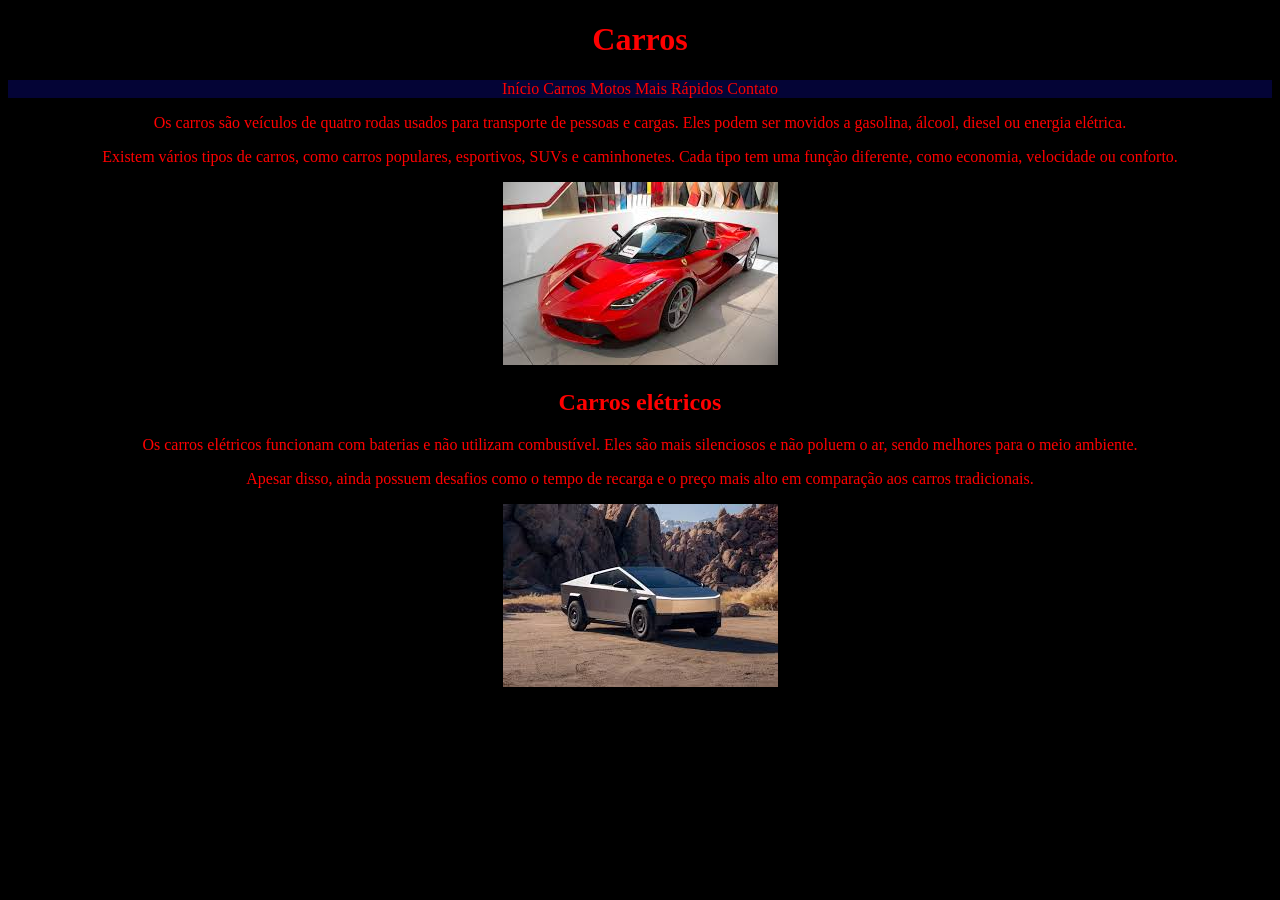
<file: carros.html>
<!DOCTYPE html>
<html lang="pt-BR">
<head>
<meta charset="UTF-8">
<title>Carros</title>
<link rel="stylesheet" href="carros.css">
</head>
<body>
<header>
      <h1>Carros</h1>
      </header>


    <nav>

        <a href="index.html">Início</a>
        <a href="carros.html">Carros</a>
        <a href="motos.html">Motos</a>
        <a href="rpd.html">Mais Rápidos</a>
        <a href="contato.html">Contato</a>
  </nav>
<main>
  <div class="container">
    <p>Os carros são veículos de quatro rodas usados para transporte de pessoas e cargas. Eles podem ser movidos a gasolina, álcool, diesel ou energia elétrica.</p>

    <p>Existem vários tipos de carros, como carros populares, esportivos, SUVs e caminhonetes. Cada tipo tem uma função diferente, como economia, velocidade ou conforto.</p>
    <img src="[data-uri]" alt="300">

    <h2>Carros elétricos</h2>

    <p>Os carros elétricos funcionam com baterias e não utilizam combustível. Eles são mais silenciosos e não poluem o ar, sendo melhores para o meio ambiente.</p>

    <p>Apesar disso, ainda possuem desafios como o tempo de recarga e o preço mais alto em comparação aos carros tradicionais.</p>
    <img src="[data-uri]" alt="300">

  </div>
</main>
</body>
</html>
</file>
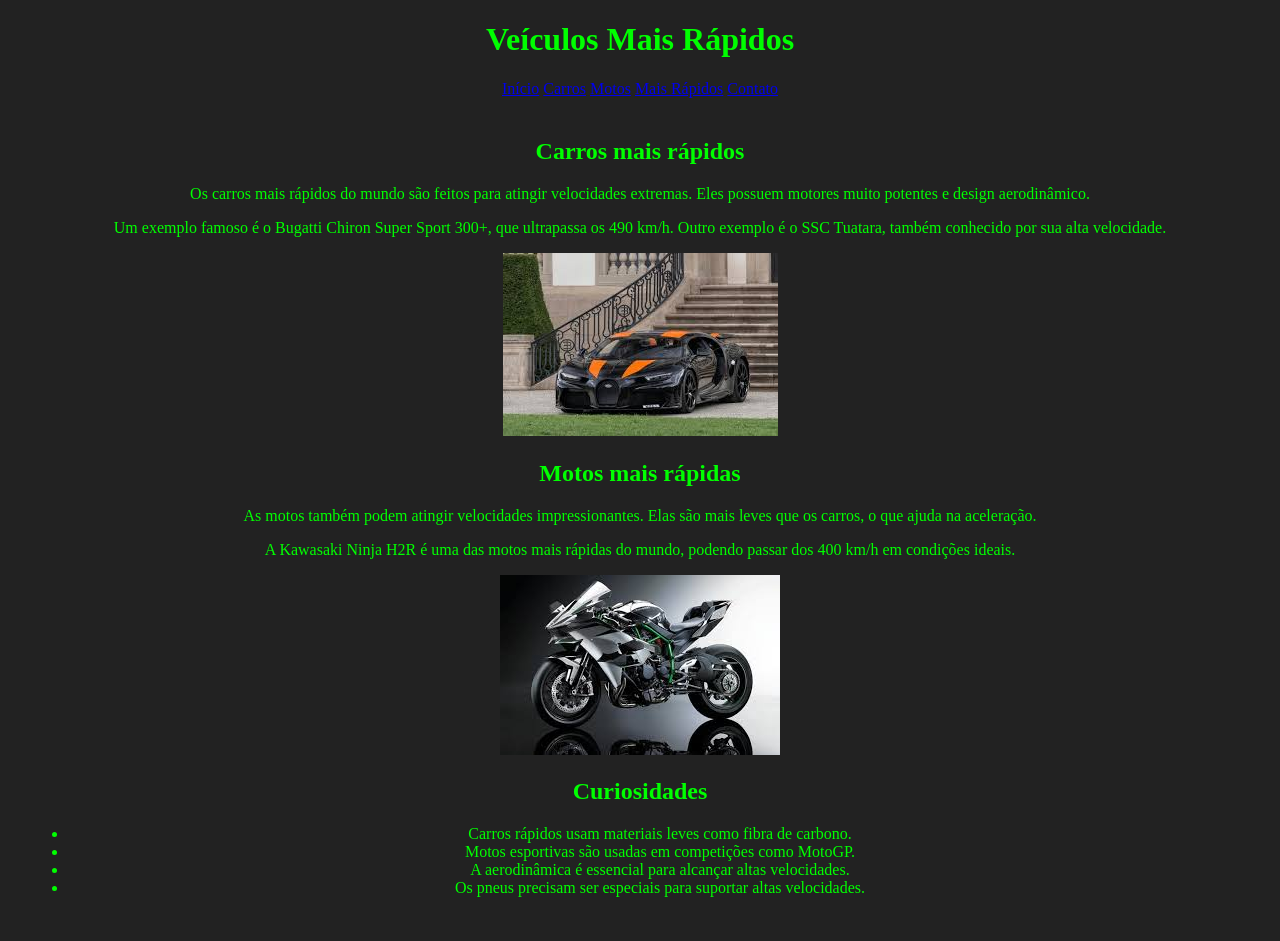
<file: rpd.html>
<!DOCTYPE html>
<html lang="pt-BR">
<head>
<meta charset="UTF-8">
<title>Mais rápidos</title>
<link rel="stylesheet" href="rpd.css">
</head>
<body>
<header>
  <h1>Veículos Mais Rápidos</h1>
</header>
<nav>
        <a href="index.html">Início</a>
        <a href="carros.html">Carros</a>
        <a href="motos.html">Motos</a>
        <a href="rpd.html">Mais Rápidos</a>
        <a href="contato.html">Contato</a>
</nav>
<main>
  <div class="container">
    <h2>Carros mais rápidos</h2>
    <p>Os carros mais rápidos do mundo são feitos para atingir velocidades extremas. Eles possuem motores muito potentes e design aerodinâmico.</p>

    <p>Um exemplo famoso é o Bugatti Chiron Super Sport 300+, que ultrapassa os 490 km/h. Outro exemplo é o SSC Tuatara, também conhecido por sua alta velocidade.</p>
    <img src="[data-uri]" alt="300">

    <h2>Motos mais rápidas</h2>
    <p>As motos também podem atingir velocidades impressionantes. Elas são mais leves que os carros, o que ajuda na aceleração.</p>

    <p>A Kawasaki Ninja H2R é uma das motos mais rápidas do mundo, podendo passar dos 400 km/h em condições ideais.</p>
    <img src="[data-uri]" alt="300">

    <h2>Curiosidades</h2>
    <ul>
      <li>Carros rápidos usam materiais leves como fibra de carbono.</li>
      <li>Motos esportivas são usadas em competições como MotoGP.</li>
      <li>A aerodinâmica é essencial para alcançar altas velocidades.</li>
      <li>Os pneus precisam ser especiais para suportar altas velocidades.</li>
    </ul>

  </div>
</main>
</body>
</html>
</file>
<file: carros.css>
body { background:#000; color:red; text-align:center; }
.imagem { width:300px; }

nav, a {
    text-decoration: none;
    color: red;

    background-color: rgb(4, 4, 54);
}
#foto {
    width: 500px;
}
</file>
<file: rpd.css>
body { background:#222; color:lime; text-align:center; }
.container { padding:20px; }
.imagem { width:300px; margin-top:15px; }
#foto {
    width: 500px;
}
</file>
